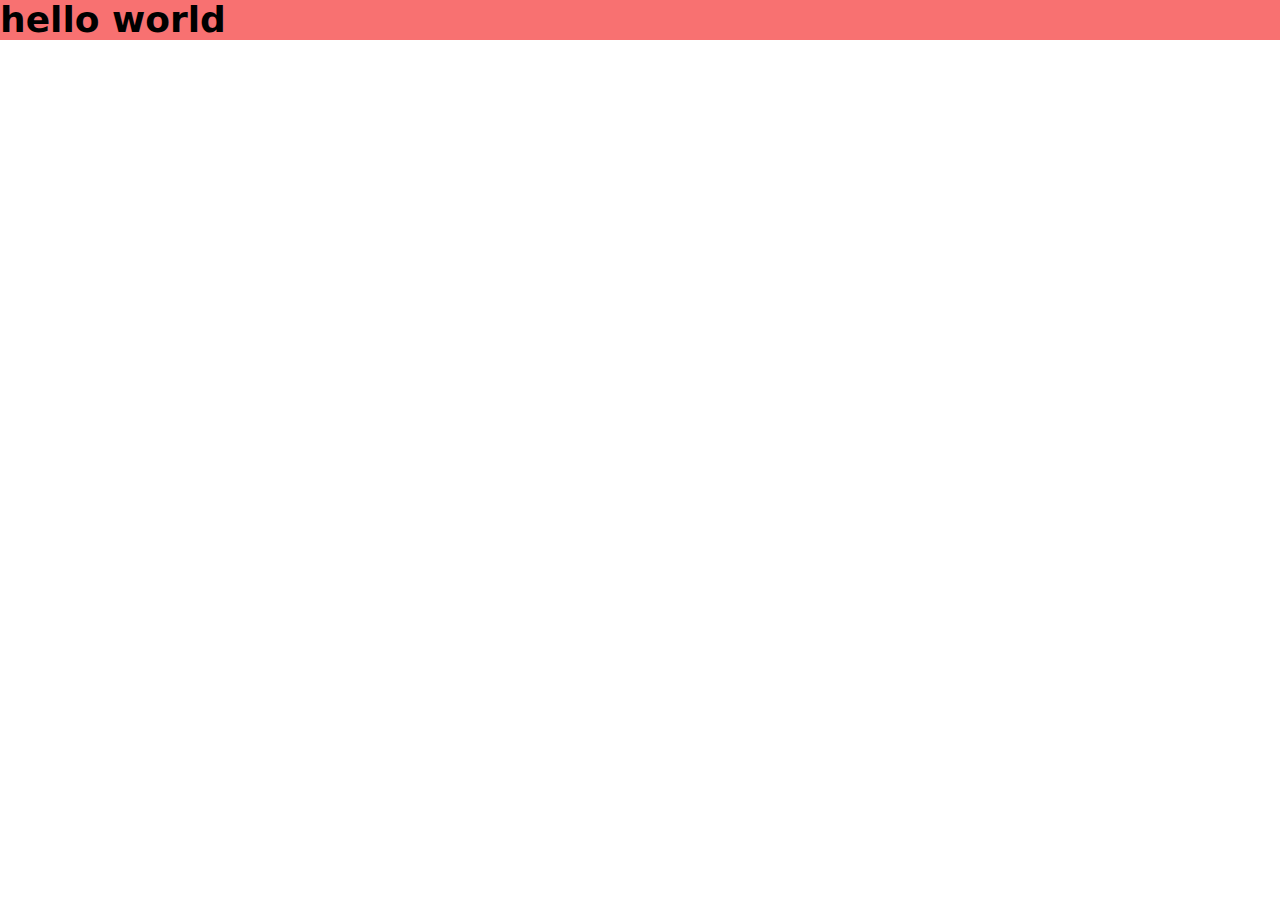
<file: index.html>
<!DOCTYPE html>
<html lang="en">
<head>
    <meta charset="UTF-8">
    <meta name="viewport" content="width=device-width, initial-scale=1.0">
    <title>Document</title>
  <link rel="stylesheet" href="src/output.css">
</head>
<body>
    <h1 class="text-4xl font-bold bg-red-400 ">
        hello world
    </h1> 
</body>
</html>
</file>
<file: src/output.css>
/*
! tailwindcss v3.4.10 | MIT License | https://tailwindcss.com
*/

/*
1. Prevent padding and border from affecting element width. (https://github.com/mozdevs/cssremedy/issues/4)
2. Allow adding a border to an element by just adding a border-width. (https://github.com/tailwindcss/tailwindcss/pull/116)
*/

*,
::before,
::after {
  box-sizing: border-box;
  /* 1 */
  border-width: 0;
  /* 2 */
  border-style: solid;
  /* 2 */
  border-color: #e5e7eb;
  /* 2 */
}

::before,
::after {
  --tw-content: '';
}

/*
1. Use a consistent sensible line-height in all browsers.
2. Prevent adjustments of font size after orientation changes in iOS.
3. Use a more readable tab size.
4. Use the user's configured `sans` font-family by default.
5. Use the user's configured `sans` font-feature-settings by default.
6. Use the user's configured `sans` font-variation-settings by default.
7. Disable tap highlights on iOS
*/

html,
:host {
  line-height: 1.5;
  /* 1 */
  -webkit-text-size-adjust: 100%;
  /* 2 */
  -moz-tab-size: 4;
  /* 3 */
  -o-tab-size: 4;
     tab-size: 4;
  /* 3 */
  font-family: ui-sans-serif, system-ui, sans-serif, "Apple Color Emoji", "Segoe UI Emoji", "Segoe UI Symbol", "Noto Color Emoji";
  /* 4 */
  font-feature-settings: normal;
  /* 5 */
  font-variation-settings: normal;
  /* 6 */
  -webkit-tap-highlight-color: transparent;
  /* 7 */
}

/*
1. Remove the margin in all browsers.
2. Inherit line-height from `html` so users can set them as a class directly on the `html` element.
*/

body {
  margin: 0;
  /* 1 */
  line-height: inherit;
  /* 2 */
}

/*
1. Add the correct height in Firefox.
2. Correct the inheritance of border color in Firefox. (https://bugzilla.mozilla.org/show_bug.cgi?id=190655)
3. Ensure horizontal rules are visible by default.
*/

hr {
  height: 0;
  /* 1 */
  color: inherit;
  /* 2 */
  border-top-width: 1px;
  /* 3 */
}

/*
Add the correct text decoration in Chrome, Edge, and Safari.
*/

abbr:where([title]) {
  -webkit-text-decoration: underline dotted;
          text-decoration: underline dotted;
}

/*
Remove the default font size and weight for headings.
*/

h1,
h2,
h3,
h4,
h5,
h6 {
  font-size: inherit;
  font-weight: inherit;
}

/*
Reset links to optimize for opt-in styling instead of opt-out.
*/

a {
  color: inherit;
  text-decoration: inherit;
}

/*
Add the correct font weight in Edge and Safari.
*/

b,
strong {
  font-weight: bolder;
}

/*
1. Use the user's configured `mono` font-family by default.
2. Use the user's configured `mono` font-feature-settings by default.
3. Use the user's configured `mono` font-variation-settings by default.
4. Correct the odd `em` font sizing in all browsers.
*/

code,
kbd,
samp,
pre {
  font-family: ui-monospace, SFMono-Regular, Menlo, Monaco, Consolas, "Liberation Mono", "Courier New", monospace;
  /* 1 */
  font-feature-settings: normal;
  /* 2 */
  font-variation-settings: normal;
  /* 3 */
  font-size: 1em;
  /* 4 */
}

/*
Add the correct font size in all browsers.
*/

small {
  font-size: 80%;
}

/*
Prevent `sub` and `sup` elements from affecting the line height in all browsers.
*/

sub,
sup {
  font-size: 75%;
  line-height: 0;
  position: relative;
  vertical-align: baseline;
}

sub {
  bottom: -0.25em;
}

sup {
  top: -0.5em;
}

/*
1. Remove text indentation from table contents in Chrome and Safari. (https://bugs.chromium.org/p/chromium/issues/detail?id=999088, https://bugs.webkit.org/show_bug.cgi?id=201297)
2. Correct table border color inheritance in all Chrome and Safari. (https://bugs.chromium.org/p/chromium/issues/detail?id=935729, https://bugs.webkit.org/show_bug.cgi?id=195016)
3. Remove gaps between table borders by default.
*/

table {
  text-indent: 0;
  /* 1 */
  border-color: inherit;
  /* 2 */
  border-collapse: collapse;
  /* 3 */
}

/*
1. Change the font styles in all browsers.
2. Remove the margin in Firefox and Safari.
3. Remove default padding in all browsers.
*/

button,
input,
optgroup,
select,
textarea {
  font-family: inherit;
  /* 1 */
  font-feature-settings: inherit;
  /* 1 */
  font-variation-settings: inherit;
  /* 1 */
  font-size: 100%;
  /* 1 */
  font-weight: inherit;
  /* 1 */
  line-height: inherit;
  /* 1 */
  letter-spacing: inherit;
  /* 1 */
  color: inherit;
  /* 1 */
  margin: 0;
  /* 2 */
  padding: 0;
  /* 3 */
}

/*
Remove the inheritance of text transform in Edge and Firefox.
*/

button,
select {
  text-transform: none;
}

/*
1. Correct the inability to style clickable types in iOS and Safari.
2. Remove default button styles.
*/

button,
input:where([type='button']),
input:where([type='reset']),
input:where([type='submit']) {
  -webkit-appearance: button;
  /* 1 */
  background-color: transparent;
  /* 2 */
  background-image: none;
  /* 2 */
}

/*
Use the modern Firefox focus style for all focusable elements.
*/

:-moz-focusring {
  outline: auto;
}

/*
Remove the additional `:invalid` styles in Firefox. (https://github.com/mozilla/gecko-dev/blob/2f9eacd9d3d995c937b4251a5557d95d494c9be1/layout/style/res/forms.css#L728-L737)
*/

:-moz-ui-invalid {
  box-shadow: none;
}

/*
Add the correct vertical alignment in Chrome and Firefox.
*/

progress {
  vertical-align: baseline;
}

/*
Correct the cursor style of increment and decrement buttons in Safari.
*/

::-webkit-inner-spin-button,
::-webkit-outer-spin-button {
  height: auto;
}

/*
1. Correct the odd appearance in Chrome and Safari.
2. Correct the outline style in Safari.
*/

[type='search'] {
  -webkit-appearance: textfield;
  /* 1 */
  outline-offset: -2px;
  /* 2 */
}

/*
Remove the inner padding in Chrome and Safari on macOS.
*/

::-webkit-search-decoration {
  -webkit-appearance: none;
}

/*
1. Correct the inability to style clickable types in iOS and Safari.
2. Change font properties to `inherit` in Safari.
*/

::-webkit-file-upload-button {
  -webkit-appearance: button;
  /* 1 */
  font: inherit;
  /* 2 */
}

/*
Add the correct display in Chrome and Safari.
*/

summary {
  display: list-item;
}

/*
Removes the default spacing and border for appropriate elements.
*/

blockquote,
dl,
dd,
h1,
h2,
h3,
h4,
h5,
h6,
hr,
figure,
p,
pre {
  margin: 0;
}

fieldset {
  margin: 0;
  padding: 0;
}

legend {
  padding: 0;
}

ol,
ul,
menu {
  list-style: none;
  margin: 0;
  padding: 0;
}

/*
Reset default styling for dialogs.
*/

dialog {
  padding: 0;
}

/*
Prevent resizing textareas horizontally by default.
*/

textarea {
  resize: vertical;
}

/*
1. Reset the default placeholder opacity in Firefox. (https://github.com/tailwindlabs/tailwindcss/issues/3300)
2. Set the default placeholder color to the user's configured gray 400 color.
*/

input::-moz-placeholder, textarea::-moz-placeholder {
  opacity: 1;
  /* 1 */
  color: #9ca3af;
  /* 2 */
}

input::placeholder,
textarea::placeholder {
  opacity: 1;
  /* 1 */
  color: #9ca3af;
  /* 2 */
}

/*
Set the default cursor for buttons.
*/

button,
[role="button"] {
  cursor: pointer;
}

/*
Make sure disabled buttons don't get the pointer cursor.
*/

:disabled {
  cursor: default;
}

/*
1. Make replaced elements `display: block` by default. (https://github.com/mozdevs/cssremedy/issues/14)
2. Add `vertical-align: middle` to align replaced elements more sensibly by default. (https://github.com/jensimmons/cssremedy/issues/14#issuecomment-634934210)
   This can trigger a poorly considered lint error in some tools but is included by design.
*/

img,
svg,
video,
canvas,
audio,
iframe,
embed,
object {
  display: block;
  /* 1 */
  vertical-align: middle;
  /* 2 */
}

/*
Constrain images and videos to the parent width and preserve their intrinsic aspect ratio. (https://github.com/mozdevs/cssremedy/issues/14)
*/

img,
video {
  max-width: 100%;
  height: auto;
}

/* Make elements with the HTML hidden attribute stay hidden by default */

[hidden] {
  display: none;
}

*, ::before, ::after {
  --tw-border-spacing-x: 0;
  --tw-border-spacing-y: 0;
  --tw-translate-x: 0;
  --tw-translate-y: 0;
  --tw-rotate: 0;
  --tw-skew-x: 0;
  --tw-skew-y: 0;
  --tw-scale-x: 1;
  --tw-scale-y: 1;
  --tw-pan-x:  ;
  --tw-pan-y:  ;
  --tw-pinch-zoom:  ;
  --tw-scroll-snap-strictness: proximity;
  --tw-gradient-from-position:  ;
  --tw-gradient-via-position:  ;
  --tw-gradient-to-position:  ;
  --tw-ordinal:  ;
  --tw-slashed-zero:  ;
  --tw-numeric-figure:  ;
  --tw-numeric-spacing:  ;
  --tw-numeric-fraction:  ;
  --tw-ring-inset:  ;
  --tw-ring-offset-width: 0px;
  --tw-ring-offset-color: #fff;
  --tw-ring-color: rgb(59 130 246 / 0.5);
  --tw-ring-offset-shadow: 0 0 #0000;
  --tw-ring-shadow: 0 0 #0000;
  --tw-shadow: 0 0 #0000;
  --tw-shadow-colored: 0 0 #0000;
  --tw-blur:  ;
  --tw-brightness:  ;
  --tw-contrast:  ;
  --tw-grayscale:  ;
  --tw-hue-rotate:  ;
  --tw-invert:  ;
  --tw-saturate:  ;
  --tw-sepia:  ;
  --tw-drop-shadow:  ;
  --tw-backdrop-blur:  ;
  --tw-backdrop-brightness:  ;
  --tw-backdrop-contrast:  ;
  --tw-backdrop-grayscale:  ;
  --tw-backdrop-hue-rotate:  ;
  --tw-backdrop-invert:  ;
  --tw-backdrop-opacity:  ;
  --tw-backdrop-saturate:  ;
  --tw-backdrop-sepia:  ;
  --tw-contain-size:  ;
  --tw-contain-layout:  ;
  --tw-contain-paint:  ;
  --tw-contain-style:  ;
}

::backdrop {
  --tw-border-spacing-x: 0;
  --tw-border-spacing-y: 0;
  --tw-translate-x: 0;
  --tw-translate-y: 0;
  --tw-rotate: 0;
  --tw-skew-x: 0;
  --tw-skew-y: 0;
  --tw-scale-x: 1;
  --tw-scale-y: 1;
  --tw-pan-x:  ;
  --tw-pan-y:  ;
  --tw-pinch-zoom:  ;
  --tw-scroll-snap-strictness: proximity;
  --tw-gradient-from-position:  ;
  --tw-gradient-via-position:  ;
  --tw-gradient-to-position:  ;
  --tw-ordinal:  ;
  --tw-slashed-zero:  ;
  --tw-numeric-figure:  ;
  --tw-numeric-spacing:  ;
  --tw-numeric-fraction:  ;
  --tw-ring-inset:  ;
  --tw-ring-offset-width: 0px;
  --tw-ring-offset-color: #fff;
  --tw-ring-color: rgb(59 130 246 / 0.5);
  --tw-ring-offset-shadow: 0 0 #0000;
  --tw-ring-shadow: 0 0 #0000;
  --tw-shadow: 0 0 #0000;
  --tw-shadow-colored: 0 0 #0000;
  --tw-blur:  ;
  --tw-brightness:  ;
  --tw-contrast:  ;
  --tw-grayscale:  ;
  --tw-hue-rotate:  ;
  --tw-invert:  ;
  --tw-saturate:  ;
  --tw-sepia:  ;
  --tw-drop-shadow:  ;
  --tw-backdrop-blur:  ;
  --tw-backdrop-brightness:  ;
  --tw-backdrop-contrast:  ;
  --tw-backdrop-grayscale:  ;
  --tw-backdrop-hue-rotate:  ;
  --tw-backdrop-invert:  ;
  --tw-backdrop-opacity:  ;
  --tw-backdrop-saturate:  ;
  --tw-backdrop-sepia:  ;
  --tw-contain-size:  ;
  --tw-contain-layout:  ;
  --tw-contain-paint:  ;
  --tw-contain-style:  ;
}

.flex {
  display: flex;
}

.bg-red-400 {
  --tw-bg-opacity: 1;
  background-color: rgb(248 113 113 / var(--tw-bg-opacity));
}

.text-4xl {
  font-size: 2.25rem;
  line-height: 2.5rem;
}

.font-bold {
  font-weight: 700;
}
</file>
